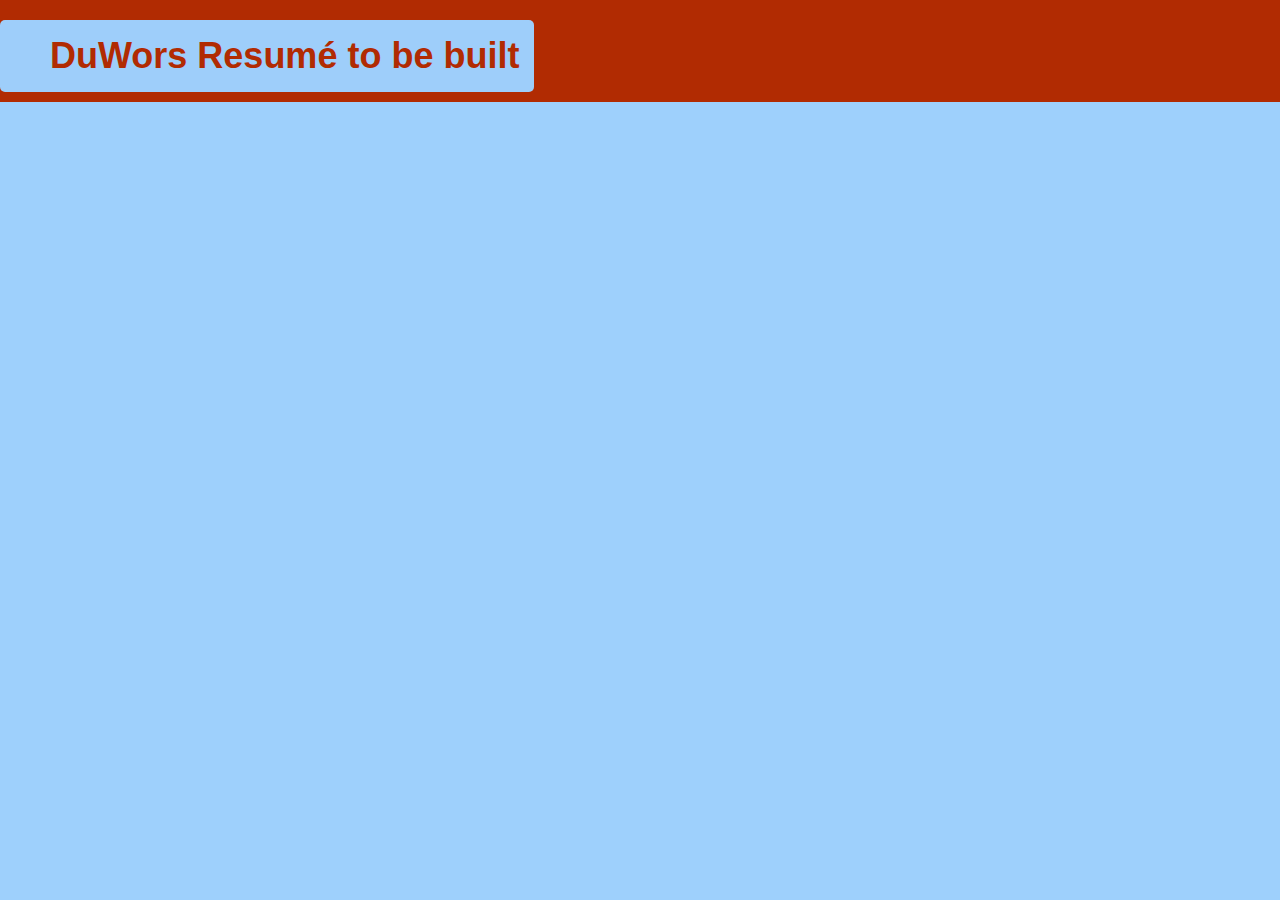
<file: resume.html>
<!DOCTYPE html>
<html lang="en">

<head>
  <meta charset="UTF-8" />
  <meta name="viewport" content="width=device-width, initial-scale=1.0"/>
  <link rel="stylesheet" href="./assets/css/style.css" />
  <title>Christina DuWors Resumé</title>
</head>

<body>
    <header>
        <h1>DuWors Resumé to be built</h1>
    </header>
</body>
</file>
<file: assets/css/style.css>
:root {
	--primary-color: rgba(157, 208, 252, 0.992);
	--secondary-color: #11701b;
	--tertiary-color: #b12b02;
	--white: #fff;
}

* {
	box-sizing: border-box;
	margin: 0;
	padding: 0;
}

body {
	background-color: var(--primary-color);
	font-family: "Lucida Sans", "Lucida Sans Regular", "Lucida Grande",
		"Lucida Sans Unicode", Geneva, Verdana, sans-serif;
}

/* HEADER AND NAV BAR START */

header {
	padding: 20px 35px 10px 0px;
	background-color: var(--tertiary-color);
	display: flex;
	justify-content: space-between;
	flex-wrap: wrap;
	top: 0;
	background-size: cover;
	background-attachment: fixed;
	background-position: 80%;
	z-index: 9999;
}

header h1 {
	font-weight: bold;
	font-size: 36px;
	color: var(--tertiary-color);
	margin: 0;
	background: var(--primary-color);
	border-radius: 5px;
	text-decoration: none;
	padding: 15px 15px 15px 50px;
}

header nav {
	margin: 7px 0;
}

header nav ul {
	display: flex;
	flex-wrap: wrap;
	justify-content: space-between;
	align-items: center;
	list-style: none;
}

header nav ul li a {
	font-weight: lighter;
	color: var(--white);
	padding: 10px 15px;
	font-size: 1.55vw;
}

header nav ul li a:hover {
	background: var(--primary-color);
	color: var(--white);
	border-radius: 5px;
}
/* HEADER AND NAV BAR END */

/* FOOTER START */

footer {
	background: var(--primary-color);
	color: var(--tertiary-color);
	padding: 40px 35px;
	display: flex;
	justify-content: space-evenly;
	flex-wrap: wrap;
}

footer div {
	line-height: 1.5;
}

footer div ul {
	display: flex;
	flex-wrap: wrap;
	justify-content: space-evenly;
	align-items: flex-end;
	list-style: none;
}

footer a {
	padding: 10px 15px;
	font-size: 1.55vw;
	color: var(--tertiary-color);
}

footer div ul li a:hover {
	background: var(--tertiary-color);
	color: var(--white);
	border-radius: 5px;
}

footer h2 {
	text-align: left;
}

/* FOOTER style end */

/* HERO style start */

.hero {
	background-image: url("../images/IMG_2009.JPG");
	background-size: 100%;
	display: flex;
	justify-content: right;
	flex-wrap: wrap;
	align-items: flex-end;
	background-attachment: fixed;
	background-position: center;
	height: 350px;
	width: auto;
}

.cool-subtitle {
	text-align: right;
	color: var(--tertiary-color);
	background-color: var(--primary-color);
	border-radius: 5px;
	padding: 10px;
	margin: 0 15px 15px 0;
}

/* HERO style end */

/* MY WORK style START */

.sidebar h2 {
	color: var(--tertiary-color);
	background-color: var(--primary-color);
	font-size: 40px;
	padding: 5px 15px 5px 15px;
}

.content-1 {
	padding: 25px;
}

.My-Work {
	display: flex;
	flex-wrap: wrap;
}

.main-work {
	border-style: solid;
	border-width: 3px;
	border-color: var(--tertiary-color);
	border-radius: 5px;
	padding: 10px;
	flex: 0 0 300px;
	margin: 20px;
	display: flex;
	flex-wrap: wrap;
	flex-direction: column;
	justify-content: space-around;
	align-items: center;
}

.main-work :hover {
	border-color: var(--white);
}

.main-work > img {
	width: 500;
	height: 350px;
}

.sample {
	border-style: solid;
	border-width: 3px;
	border-color: var(--tertiary-color);
	border-radius: 5px;
	padding: 10px;
	flex: 0 0 300px;
	margin: 20px;
	display: flex;
	flex-wrap: wrap;
	width: 50%;
	justify-content: space-around;
	/* object-fit: contain; */
}

.sample :hover {
	border-color: var(--white);
}

.sample > img {
	width: 200px;
	height: 150px;
}

.work-title {
	color: var(--tertiarycolor);
	margin: 0;
	background: var(--primary-color);
	border-color: #b12b02;
	border-radius: 5px;
	text-decoration: none;
	text-align: center;
}

.flex-row {
	display: flex;
	flex-wrap: wrap;
	justify-content: space-around;
}

/* MY WORK style end */

/* MEDIA QUERY FOR SMALLER DESKTOP SCREENS */

@media screen and (max-width: 980px) {
	header {
		padding-bottom: 0;
		justify-content: center;
		position: relative;
	}

	header h1 {
		width: 100%;
		text-align: center;
	}

	header nav ul {
		margin-top: 20px;
		width: 100%;
		justify-content: center;
	}

	header nav ul li a {
		font-size: 20px;
	}

	footer h2,
	footer div {
		text-align: center;
		width: 100%;
	}

	footer div ul li a {
		font-size: 20px;
	}

	.sidebar h2 {
		text-align: center;
	}
}

/* MEDIA QUERY FOR TABLETS AND SMALLER */
@media screen and (max-width: 768px) {
	section {
		padding: 30px 15px;
	}

	.main-work-img {
		flex: 0 32%;
		margin-right: 0;
		margin-top: 15px;
		margin-bottom: 15px;
	}

	.content-1 {
		flex: 100%;
	}
}
</file>
